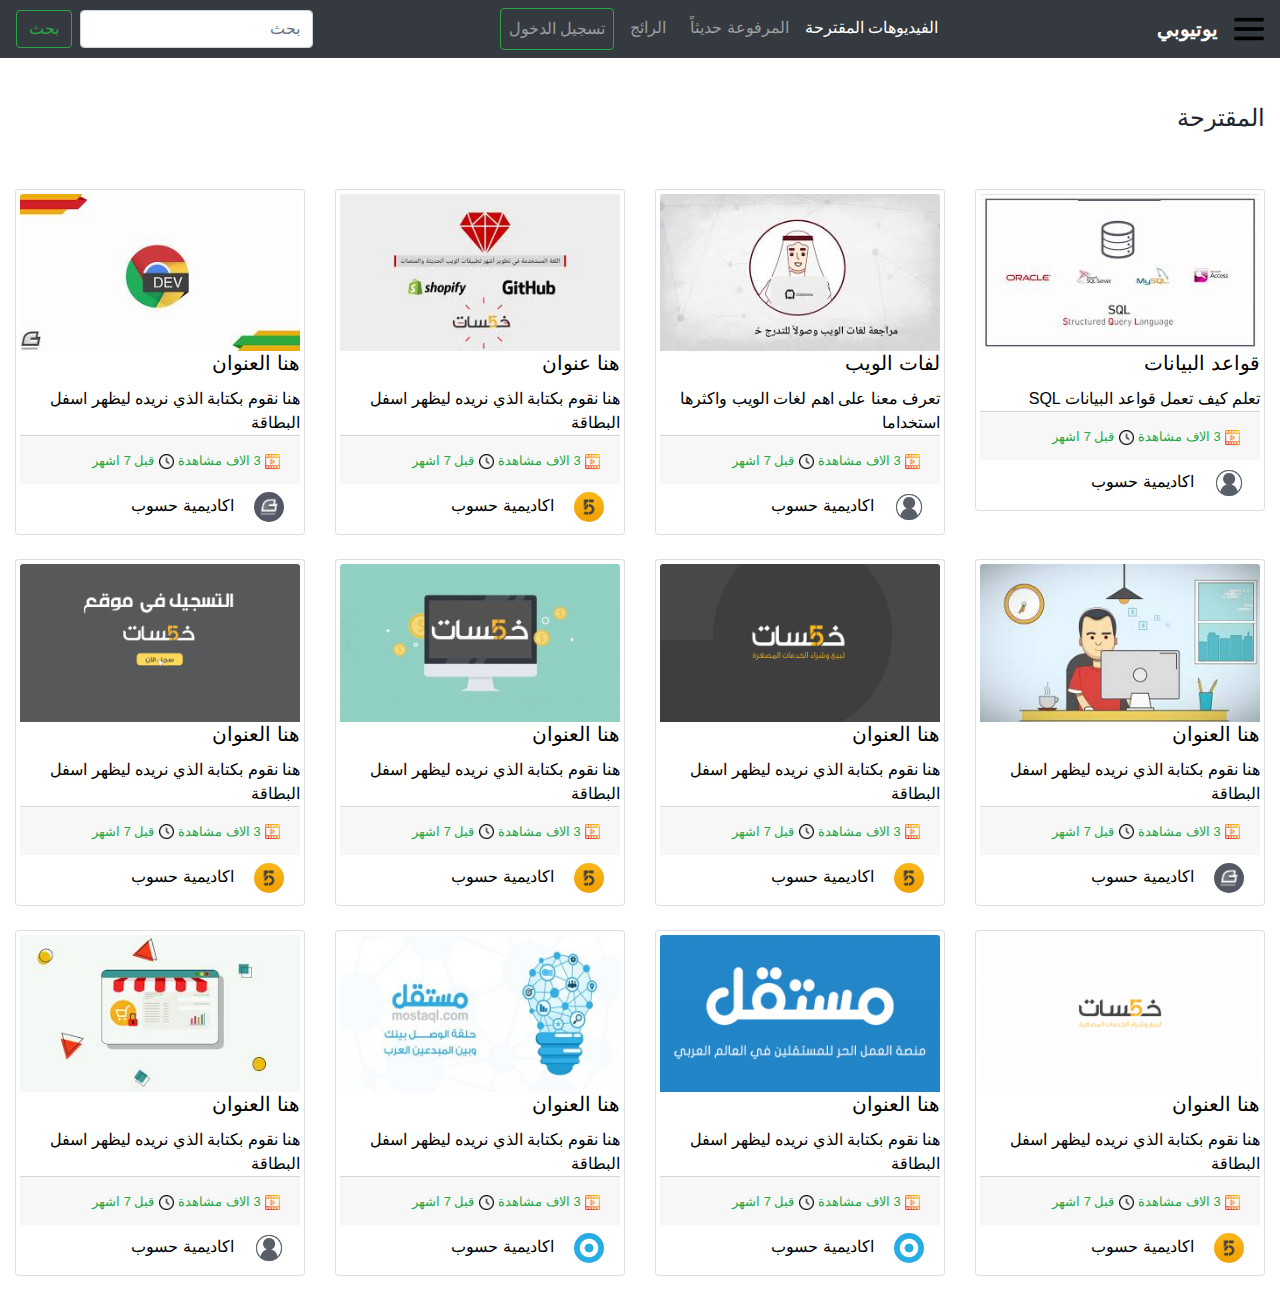
<file: index.html>
<!DOCTYPE html>
<html lang="en">

<head>
  <meta charset="UTF-8">
  <meta http-equiv="X-UA-Compatible" content="IE=edge">
  <meta name="viewport" content="width=device-width, initial-scale=1.0">
  <title>يوتيوبي</title>
  <link rel="stylesheet" href="css/bootstrap-rtl.css">
  <link rel="stylesheet" href="index.css">
  <link rel="stylesheet" href="js/jquery-3.5.1.slim.min.js">
  
</head>

<body class="mt-5 rtl">
  <div class="layer"></div>

  <div id="youtuby">
    <!-- id تسمية الحاوية-->
    <div class="container-fluid">
      <!--بداية الشريط العلوي-->
      <nav class="navbar navbar-expand-lg navbar navbar-dark bg-dark fixed-top rtl">
        <!--قمنا باضافة من اليمين الى اليسار و الخاصية فيكس توب للتثبيت باعلى الشاشة واللون الداكن وتحديد حجم الشاشة للتعامل معها-->

        <img src="img/icons/menu.png" width="30px" class="button_bar" id="toggler">
        
        <a class="navbar-brand" href="index.html"><b>يوتيوبي</b></a>
        <button class="navbar-toggler" type="button" data-toggle="collapse" data-target="#navbarSupportedContent">
          <span class="navbar-toggler-icon"></span>
        </button>

        <div class="collapse navbar-collapse" id="navbarSupportedContent">
          <ul class="navbar-nav mx-lg-auto">
            <!--mx قمنا بتحديد العناصر في الوسط عن طريق-->
            <li class="nav-item active">
              <a class="nav-link" href="index.html">الفيديوهات المقترحة</a>
            </li>
            <li class="nav-item">
              <a class="nav-link ml-gl-3" href="#">المرفوعة حديثاً</a>
            </li>
            <li class="nav-item">
              <a class="nav-link pl-0" href="#">الرائج</a>
            </li>
            <li class="nav-item">
              <a class="nav-link btn btn-outline-success" href="#" data-toggle="modal" data-target="#login">تسجيل
                الدخول</a>
            </li>
          </ul>
          <div class="form-inline my-2 my-lg-0">
            <input class="form-control mr-sm-2" type="search" placeholder="بحث">
            <button onclick="location.href='search.html';" class="btn btn-outline-success my-2 my-sm-0" type="submit">بحث</button><!-- لون الزر والخصائص -->

          </div>
        </div>
      </nav>
      <!--نهاية الشريط العلوي-->

      
      <!-- هنا القائمة المنبثقة -->
      <div class="modal fade rtl" id="login" tabindex="-1">
        <div class="modal-dialog modal-dialog-centered">
          <div class="modal-content">
            <div class="modal-header">
              <h5 class="modal-title " id="exampleModalLabel">تسجيل الدخول</h5>
              <button type="button" class="close" data-dismiss="modal">
                <span>&times;</span>
              </button>
            </div>
            <div class="modal-body">
              <form>
                <div class="form-group">
                  <label for="email" class="col-form-label">ادخل البريدك االالكتروني:</label>
                  <input type="email" class="form-control" id="email">
                </div>
                <div class="form-group">
                  <label for="password" class="col-form-label">ادخل كلمة المرور:</label>
                  <input type="password" class="form-control" id="password">
                </div>
              </form>
            </div>
            <div class="modal-footer">
              <a href="">نسيت كلمة المرور</a>
              <a href="" class="mx-auto">انشاء حساب</a>
              <button type="button" class="btn btn-primary">دخول</button>
            </div>
          </div>
        </div>
      </div>
      <!-- نهاية القائمة المنبثقة -->


            <!--القاقمة الجانبية-->
            <div class="row pt-2">
              <div id="wrap">
                <div class="sidebar">
                  <ul class="list-group list-group-flush pl-0">
                    <a href="index.html"class="list-group-item list-group-item-action">
                      <img src="img/icons/home.png" width="12%"> الصفحة الرئيسية
                    </a>
                    <a href="index.html"class="list-group-item list-group-item-action">
                      <img src="img/icons/hot-sale.png" width="12%"> الفيديوهات الرائجة
                    </a>
                    <a href="soon.html"class="list-group-item list-group-item-action">
                      <img src="img/icons/rate.png" width="12%"> الفيديوهات المقترحة
                    </a>
                    <a href="soon.html"class="list-group-item list-group-item-action">
                      <img src="img/icons/refresh.png" width="12%"> المرفوعة حديثا
                    </a>
                    <a href="soon.html"class="list-group-item list-group-item-action">
                      <img src="img/icons/clock.png" width="12%"> سجل المشاهدة
                    </a>
                    <a href="soon.html"class="list-group-item list-group-item-action">
                      <img src="img/icons/thumb-up.png" width="12%"> الاشتراكات
                    </a>
                    <a href="soon.html"class="list-group-item list-group-item-action">
                      <img src="img/icons/film-reel.png" width="12%"> العروض والافلام
                    </a>
                    <a href="soon.html"class="list-group-item list-group-item-action">
                      <img src="img/icons/games.png" width="12%"> الالعاب
                    </a>
                    <a href="soon.html"class="list-group-item list-group-item-action">
                      <img src="img/icons/diamond.png" width="12%"> الموضة والجمال 
                    </a>
                    <a href="soon.html"class="list-group-item list-group-item-action">
                      <img src="img/icons/books-stack-of-three.png" width="12%"> محتوى تعليمي 
                    </a>
                    <a href="soon.html"class="list-group-item list-group-item-action">
                      <img src="img/icons/stretching-exercises.png" width="12%"> الرياضة
                    </a>
                    <a href="soon.html"class="list-group-item list-group-item-action">
                      <img src="img/icons/maintenance.png" width="12%"> الاعدادات
                    </a>
                    <a href="soon.html"class="list-group-item list-group-item-action">
                      <img src="img/icons/technician.png" width="12%"> المساعدة
                    </a>
                    <a>دورة تطوير واجهات المستخدم<br> 2020 &copy;  </a>
                  </ul>
                </div>
              </div>
            </div>      


        <div class="content">
          <!--قمنا بانشاء حاوية -->
          <h4 class="py-5"> المقترحة</h4>
          
          <!-- وضع هامش على محور واي يعني محور عمودي من الاعلى والاسفل بقيمة 5 ان لم نضع هامش تسكون العبارة تحت الشريط العلوي ولن تظهر جيدا py المقصود ب -->
          <div class="row"><!-- row هنا قمنا بانشاء سطر جديد عن طريق -->
            <!--هنا نريد اضافة بطاقات الفيديو من بداية السطر جديد -->
            <div class="col-sm-6 col-md-4 col-lg-3">
              <!-- هنا حددنا حجم الشاشة وقسمنا عدد الاعمدة لكل شاشة-->
              
              <div class="card mb-4 p-1">
                <!--هنا ادرجنا ديف من اجل بطاقة-->
                <a href="watch.html">
                  <img src="img/thumbnail/database.jpg" class="card-img-top" alt="..."><!--alt يظهر نص في حال تعذر تحميل الورة-->
                    <div class="q">
                       <img src="img/icons/play-button.png" width="30%">
                    </div>
                  
                  <!--الخاصية كارد امج توب وظيفتها اظهار الصورة في الحاوية في البطاقة في الاعلى-->
                  <div class="card-body p-0"><!--تحديد هامش النص 0-->
                    <time>8:17</time>
                    <h5 class="card-title">قواعد البيانات</h5>
                    <p class="card-text">  تعلم كيف تعمل قواعد البيانات SQL</p>
                  </div>
                </a>
                <div class="card-footer">
                  <img src="img/icons/film-reel.png" height="15px" width="15px">
                  <small class="text-success">3 الاف مشاهدة</small><!--الصنف السابق لتحديد اللون-->
                  <img src="img/icons/clock.png" height="15px" width="15px">
                  <small class="text-success"> قبل 7 اشهر</small><!--استخدمنا الوسم سمول من اجل ان يظهر النص بحجم صغير-->
                </div><a href="........">
                <img src="img/avatar.png" class="rounded-circle my-2 mx-3" width="30px"><!--جعلنا الصورة دائرة-->
                <span class="card-text">اكاديمية حسوب</span></a>
              </div>
            </div>


            <!--..........................................نهاية البطاقة الاولى.............................................-->
            <div class="col-sm-6 col-md-4 col-lg-3">
              <!-- هنا حددنا حجم الشاشة وقسمنا عدد الاعمدة لكل شاشة-->
              <div class="card mb-4 p-1">
                <!--هنا ادرجنا ديف من اجل بطاقة-->
                <a href="watch.html">
                  <img src="img/thumbnail/app.jpg" class="card-img-top" alt="...">
                  <div class="q">
                    <img src="img/icons/play-button.png" width="30%">
                  </div>
                  <div class="card-body p-0">
                    <time>12:33</time>
                    <h5 class="card-title">لفات الويب</h5>
                    <p class="card-text">تعرف معنا على اهم لغات الويب واكثرها استخداما </p>
                  </div>
                </a>
                <div class="card-footer">
                  <img src="img/icons/film-reel.png" height="15px" width="15px">
                  <small class="text-success">3 الاف مشاهدة</small>
                  <img src="img/icons/clock.png" height="15px" width="15px">
                  <small class="text-success"> قبل 7 اشهر</small>
                </div><a href="........">
                <img src="img/avatar.png" class="rounded-circle my-2 mx-3" width="30px">
                <span class="card-text">اكاديمية حسوب</span></a>
              </div>


            </div><div class="col-sm-6 col-md-4 col-lg-3">
              <div class="card mb-4 p-1">
                <a href="watch.html">
                  <img src="img/thumbnail/ruby1.jpg" class="card-img-top" alt="...">
                  <div class="q">
                    <img src="img/icons/play-button.png" width="30%">
                  </div>
                  <div class="card-body p-0">
                    <time>5:36</time>
                    <h5 class="card-title">هنا عنوان</h5>
                    <p class="card-text">هنا نقوم بكتابة الذي نريده ليظهر اسفل البطاقة</p>
                  </div>
                </a>
                <div class="card-footer">
                  <img src="img/icons/film-reel.png" height="15px" width="15px">
                  <small class="text-success">3 الاف مشاهدة</small>
                  <img src="img/icons/clock.png" height="15px" width="15px">
                  <small class="text-success"> قبل 7 اشهر</small>
                </div><a href="........">
                <img src="img/khamsat.jpg" class="rounded-circle my-2 mx-3" width="30px">
                <span class="card-text">اكاديمية حسوب</span></a>
              </div>



            </div><div class="col-sm-6 col-md-4 col-lg-3">
              <div class="card mb-4 p-1">
                <a href="watch.html">
                  <img src="img/thumbnail/devtools.jpg" class="card-img-top" alt="...">
                  <div class="q">
                    <img src="img/icons/play-button.png" width="30%">
                  </div>
                  <div class="card-body p-0">
                    <time>4:21</time>
                    <h5 class="card-title">هنا العنوان</h5>
                    <p class="card-text">هنا نقوم بكتابة الذي نريده ليظهر اسفل البطاقة </p>
                  </div>
                </a>
                <div class="card-footer">
                  <img src="img/icons/film-reel.png" height="15px" width="15px">
                  <small class="text-success">3 الاف مشاهدة</small>
                  <img src="img/icons/clock.png" height="15px" width="15px">
                  <small class="text-success"> قبل 7 اشهر</small>
                </div><a href="........">
                <img src="img/ch-logo.png" class="rounded-circle my-2 mx-3" width="30px">
                <span class="card-text">اكاديمية حسوب</span></a>
              </div>



            </div><div class="col-sm-6 col-md-4 col-lg-3">
              <div class="card mb-4 p-1">
                <a href="watch.html">
                  <img src="img/thumbnail/frontend.jpg" class="card-img-top" alt="...">
                  <div class="q">
                    <img src="img/icons/play-button.png" width="30%">
                  </div>
                  <div class="card-body p-0">
                    <time>9:17</time>
                    <h5 class="card-title">هنا العنوان</h5>
                    <p class="card-text">هنا نقوم بكتابة الذي نريده ليظهر اسفل البطاقة </p>
                  </div>
                </a>
                <div class="card-footer">
                  <img src="img/icons/film-reel.png" height="15px" width="15px">
                  <small class="text-success">3 الاف مشاهدة</small>
                  <img src="img/icons/clock.png" height="15px" width="15px">
                  <small class="text-success"> قبل 7 اشهر</small>
                </div><a href="........">
                <img src="img/ch-logo.png" class="rounded-circle my-2 mx-3" width="30px">
                <span class="card-text">اكاديمية حسوب</span></a>
              </div>


            </div><div class="col-sm-6 col-md-4 col-lg-3">
              <div class="card mb-4 p-1">
                <a href="watch.html">
                  <img src="img/thumbnail/khamsat1.png" class="card-img-top" alt="...">
                  <div class="q">
                    <img src="img/icons/play-button.png" width="30%">
                  </div>
                  <div class="card-body p-0">
                    <time>7:44</time>
                    <h5 class="card-title">هنا العنوان</h5>
                    <p class="card-text">هنا نقوم بكتابة الذي نريده ليظهر اسفل البطاقة </p>
                  </div>
                </a>
                <div class="card-footer">
                  <img src="img/icons/film-reel.png" height="15px" width="15px">
                  <small class="text-success">3 الاف مشاهدة</small>
                  <img src="img/icons/clock.png" height="15px" width="15px">
                  <small class="text-success"> قبل 7 اشهر</small>
                </div><a href="........">
                <img src="img/khamsat.jpg" class="rounded-circle my-2 mx-3" width="30px">
                <span class="card-text">اكاديمية حسوب</span></a>
              </div>


            </div><div class="col-sm-6 col-md-4 col-lg-3">
              <div class="card mb-4 p-1">
                <a href="watch.html">
                  <img src="img/thumbnail/khamsat2.jpg" class="card-img-top" alt="...">
                  <div class="q">
                    <img src="img/icons/play-button.png" width="30%">
                  </div>
                  <div class="card-body p-0">
                    <time>3:52</time>
                    <h5 class="card-title">هنا العنوان</h5>
                    <p class="card-text">هنا نقوم بكتابة الذي نريده ليظهر اسفل البطاقة </p>
                  </div>
                </a>
                <div class="card-footer">
                  <img src="img/icons/film-reel.png" height="15px" width="15px">
                  <small class="text-success">3 الاف مشاهدة</small>
                  <img src="img/icons/clock.png" height="15px" width="15px">
                  <small class="text-success"> قبل 7 اشهر</small>
                </div><a href="........">
                <img src="img/khamsat.jpg" class="rounded-circle my-2 mx-3" width="30px">
                <span class="card-text">اكاديمية حسوب</span></a>
              </div>


            </div><div class="col-sm-6 col-md-4 col-lg-3">
              <div class="card mb-4 p-1">
                <a href="watch.html">
                  <img src="img/thumbnail/khamsat3.png" class="card-img-top" alt="...">
                  <div class="q">
                    <img src="img/icons/play-button.png" width="30%">
                  </div>
                  <div class="card-body p-0">
                    <time>2:40</time>
                    <h5 class="card-title">هنا العنوان</h5>
                    <p class="card-text">هنا نقوم بكتابة الذي نريده ليظهر اسفل البطاقة </p>
                  </div>
                </a>
                <div class="card-footer">
                  <img src="img/icons/film-reel.png" height="15px" width="15px">
                  <small class="text-success">3 الاف مشاهدة</small>
                  <img src="img/icons/clock.png" height="15px" width="15px">
                  <small class="text-success"> قبل 7 اشهر</small>
                </div><a href="........">
                <img src="img/khamsat.jpg" class="rounded-circle my-2 mx-3" width="30px">
                <span class="card-text">اكاديمية حسوب</span></a>
              </div>


            </div><div class="col-sm-6 col-md-4 col-lg-3">
              <div class="card mb-4 p-1">
                <a href="watch.html">
                  <img src="img/thumbnail/khamsat4.png" class="card-img-top" alt="...">
                  <div class="q">
                    <img src="img/icons/play-button.png" width="30%">
                  </div>
                  <div class="card-body p-0">
                    <time>4:16</time>
                    <h5 class="card-title">هنا العنوان</h5>
                    <p class="card-text">هنا نقوم بكتابة الذي نريده ليظهر اسفل البطاقة </p>
                  </div>
                </a>
                <div class="card-footer">
                  <img src="img/icons/film-reel.png" height="15px" width="15px">
                  <small class="text-success">3 الاف مشاهدة</small>
                  <img src="img/icons/clock.png" height="15px" width="15px">
                  <small class="text-success"> قبل 7 اشهر</small>
                </div><a href="........">
                <img src="img/khamsat.jpg" class="rounded-circle my-2 mx-3" width="30px">
                <span class="card-text">اكاديمية حسوب</span></a>
              </div>


            </div><div class="col-sm-6 col-md-4 col-lg-3">
              <div class="card mb-4 p-1">
                <a href="watch.html">
                  <img src="img/thumbnail/mostaql.png" class="card-img-top" alt="...">
                  <div class="q">
                    <img src="img/icons/play-button.png" width="30%">
                  </div>
                  <div class="card-body p-0">
                    <time>7:19</time>
                    <h5 class="card-title">هنا العنوان</h5>
                    <p class="card-text">هنا نقوم بكتابة الذي نريده ليظهر اسفل البطاقة </p>
                  </div>
                </a>
                <div class="card-footer">
                  <img src="img/icons/film-reel.png" height="15px" width="15px">
                  <small class="text-success">3 الاف مشاهدة</small>
                  <img src="img/icons/clock.png" height="15px" width="15px">
                  <small class="text-success"> قبل 7 اشهر</small>
                </div><a href="........">
                <img src="img/mostaql.png" class="rounded-circle my-2 mx-3" width="30px">
                <span class="card-text">اكاديمية حسوب</span></a>
              </div>


            </div><div class="col-sm-6 col-md-4 col-lg-3">
              <div class="card mb-4 p-1">
                <a href="watch.html">
                  <img src="img/thumbnail/mostaql1.jpg" class="card-img-top" alt="...">
                  <div class="q">
                    <img src="img/icons/play-button.png" width="30%">
                  </div>
                  <div class="card-body p-0">
                    <time>3:11</time>
                    <h5 class="card-title">هنا العنوان</h5>
                    <p class="card-text">هنا نقوم بكتابة الذي نريده ليظهر اسفل البطاقة </p>
                  </div>
                </a>
                <div class="card-footer">
                  <img src="img/icons/film-reel.png" height="15px" width="15px">
                  <small class="text-success">3 الاف مشاهدة</small>
                  <img src="img/icons/clock.png" height="15px" width="15px">
                  <small class="text-success"> قبل 7 اشهر</small>
                </div><a href="........">
                <img src="img/mostaql.png" class="rounded-circle my-2 mx-3" width="30px">
                <span class="card-text">اكاديمية حسوب</span></a>
              </div>


            </div><div class="col-sm-6 col-md-4 col-lg-3">
              <div class="card mb-4 p-1">
                <a href="watch.html">
                  <img src="img/thumbnail/php.jpg" class="card-img-top" alt="...">
                  <div class="q">
                    <img src="img/icons/play-button.png" width="30%">
                  </div>
                  <div class="card-body p-0">
                    <time>6:49</time>
                    <h5 class="card-title">هنا العنوان</h5>
                    <p class="card-text">هنا نقوم بكتابة الذي نريده ليظهر اسفل البطاقة </p>
                  </div>
                </a>
                <div class="card-footer">
                  <img src="img/icons/film-reel.png" height="15px" width="15px">
                  <small class="text-success">3 الاف مشاهدة</small>
                  <img src="img/icons/clock.png" height="15px" width="15px">
                  <small class="text-success"> قبل 7 اشهر</small>
                </div><a href="........">
                <img src="img/avatar.png" class="rounded-circle my-2 mx-3" width="30px">
                <span class="card-text">اكاديمية حسوب</span></a>
              </div>
            </div>





          </div>
        </div>
    </div>
  </div>

  <script src="js/jquery-3.5.1.slim.min.js"></script>
  <!--الترتيب مهم جدا ....  نبدا في جيكويري-->
  <script src="js/popper.min.js"></script>
  <script src="js/bootstrap.js"></script>
  <script src="Q.js"></script>
</body>

</html>
</file>
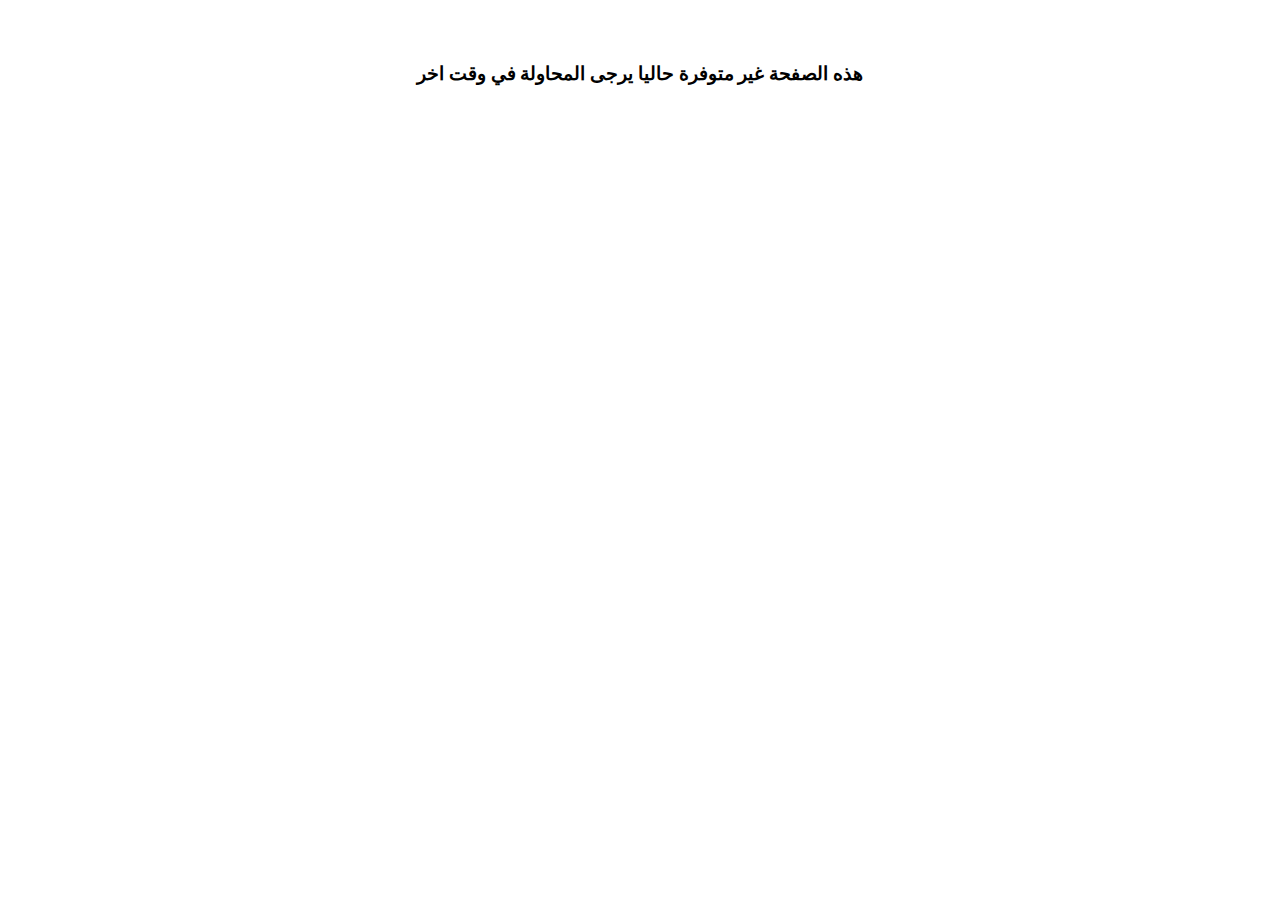
<file: soon.html>
<!DOCTYPE html>
<html lang="en">
<head>
    <meta charset="UTF-8">
    <meta http-equiv="X-UA-Compatible" content="IE=edge">
    <meta name="viewport" content="width=device-width, initial-scale=1.0">
    <title>Document</title>
</head>
<body>
    <br>
    <br>
    <h3><center> هذه الصفحة غير متوفرة حاليا يرجى المحاولة في وقت اخر </center></h3>
</body>
</html>
</file>
<file: index.css>
.q {
    position: relative;
}
.q {
    position: absolute;
    display: none;
    top: 18%;
    right: 40%;
    

}
.card:hover .q { /* اولا نحدد الحاوية الاب للعنصر وبعدها نحدد العنصر المطلوب*/
    display: inline;
}
time {
    display: none;
    position: absolute;
    top: 40%;
    left: 6%;
    color: aliceblue;
    background-color: rgba(0, 0, 0, 0.623);
}
.card:hover time {
    display: inline;
}
.card:hover {
    transform: translateY(-1%); /* هنا من اجل تحريك البطاقة للاعلى عند المرور فوقها*/
}
.card {
    transition: transform .3s ;  /* لتحدي مدة سرعة التحريك بالميلي ثانية */
}

a {
    text-decoration: none !important; /*الكلمة الاخيرة لجعلها تاخد الاولوية في التنفيذ */
    color: black;
}
.button_bar{
    cursor: pointer;
}
.sidebar{
    background-color: white;
    position: fixed; /*للتثبيت*/
    z-index: 4; /*لتظهر فوق العناصر */
    transition: all 0.5s ease-in-out;/*لتحديد سرعة الظهور والاخفاء*/
    height: 100%;/* لنعطيها كامل طول الصفحة */
    padding-bottom: 60px;
    right: -17rem;/*الحالة الافتراضية اخفاء القائمة*/
}
.sidebar .list-group-item:hover{
    background-color: blueviolet;/*لون الخلفية*/
    color: aliceblue;/*لون النص*/
}
#wrap.toggled .sidebar{
    right:-17rem;/*لسحب القائمة لليمين واخفائها*/
    
}
.sidebar .list-group-item{
    width:15rem;/*تحديد عرض القائمة*/
}
.sidebar:hover{
    overflow-y: scroll ;/*اظهار للتمرير*/
}
.sidebar::-webkit-scrollbar {/*تنسيق خلفية شريط التمرير*/
    background: rgb(230,230,230);
    width: 3px;
}
.sidebar::-webkit-scrollbar-thumb {
    background: rgb(179,179,179);/*تنسيق شريط التمرير*/
    width:8px;
}
.layer {
    position: fixed;
    height: 100vh;
    width: 100%;
    top: 0;
    background-color: rgba(0, 0, 0, 0.5);
    z-index: 3;
    display: none;
}
</file>
